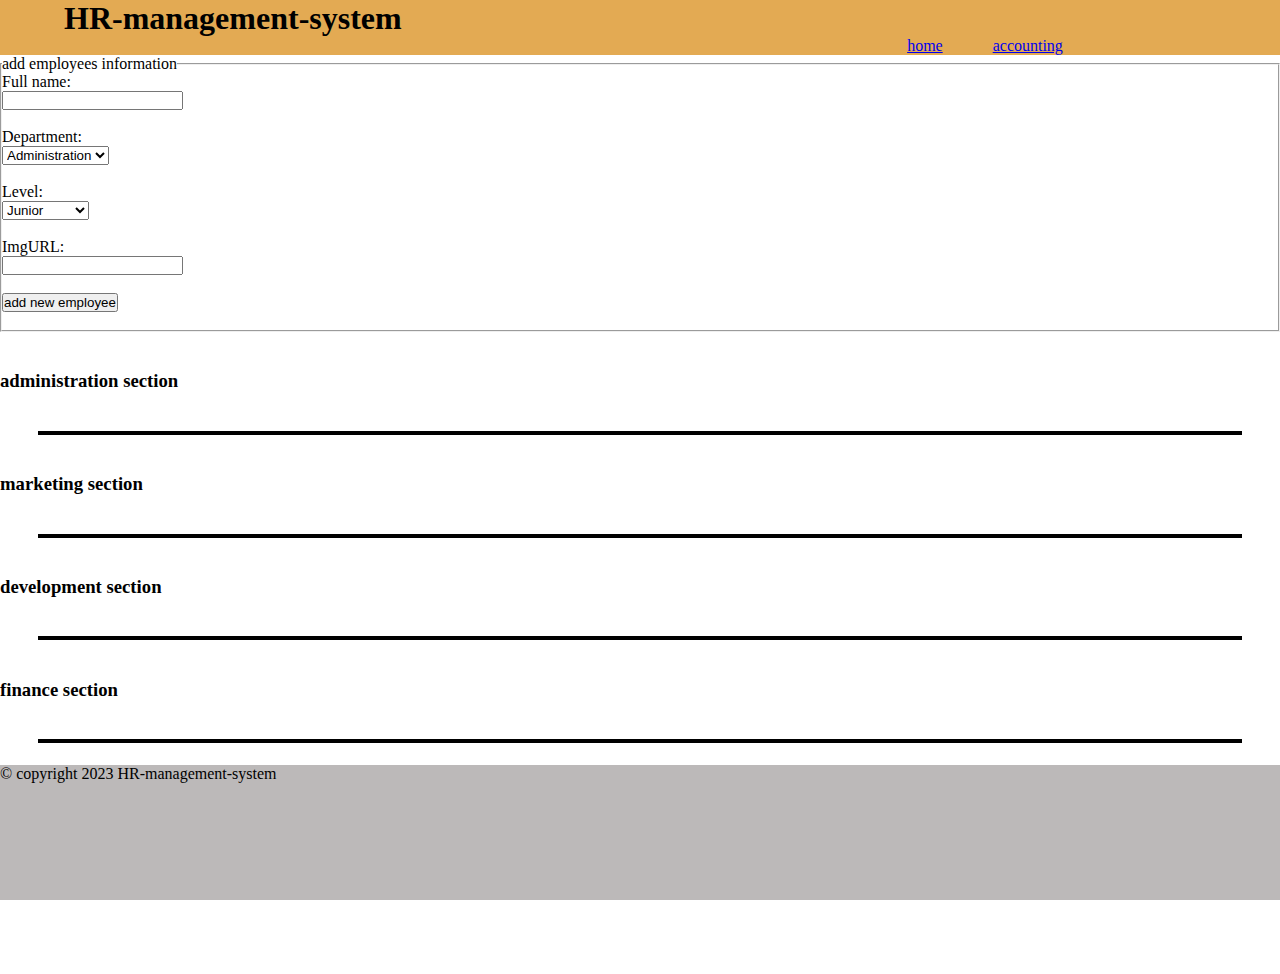
<file: index.html>
<!DOCTYPE html>
<html lang="en">
<head>
    <meta charset="UTF-8">
    <meta http-equiv="X-UA-Compatible" content="IE=edge">
    <meta name="viewport" content="width=device-width, initial-scale=1.0">
    <title>HR-management-system</title>
    <link rel="stylesheet" href="./stylesheet.css">
</head>
<body>
    <header>
        <div>
        <h1 class="header">HR-management-system</h1>
            <div class="navebar_container">
               <nav>
                <ul>
                    <li><a href="./index.html">home</a></li>
                    <li><a href="./accounting.html">accounting</a></li>
                </ul>
               </nav>
            </div>
    </div>
    </header>
    <main>
        <form id="employee_data">
            <fieldset>
                <legend>add employees information</legend>
                
                <label for="fullName">Full name:</label><br>
                <input type="text" id="fullName" name="fullName" >
                <br><br>
                <label for="department">Department:</label><br>
                <select id="department" name="department">
                    <option value="Administration">Administration</option>
                    <option value="Marketing">Marketing</option>
                    <option value="Development">Development</option>
                    <option value="Finance">Finance</option>
                </select>
                <br><br>
                <label for="level">Level:</label><br>
                <select id="level" name="level">
                    <option value="Junior">Junior</option>
                    <option value="Mid-Senior">Mid-Senior</option>
                    <option value="Senior">Senior</option>
                </select>
                <br><br>
                <label for="imgurl">ImgURL:</label><br>
                <input type="text" id="imgurl" name="imgurl" >
                <br><br>
                <input type="submit" name="add drink" value="add new employee">
                <br><br>
    
            </fieldset>
        </form>

        <section>
            <div id="employees_contener">

            </div>
        </section>

    </main>
    <footer>
        <p>&copy; copyright 2023 HR-management-system </p>
    </footer>
    <script src="./app.js"></script>
</body>
</html>
</file>
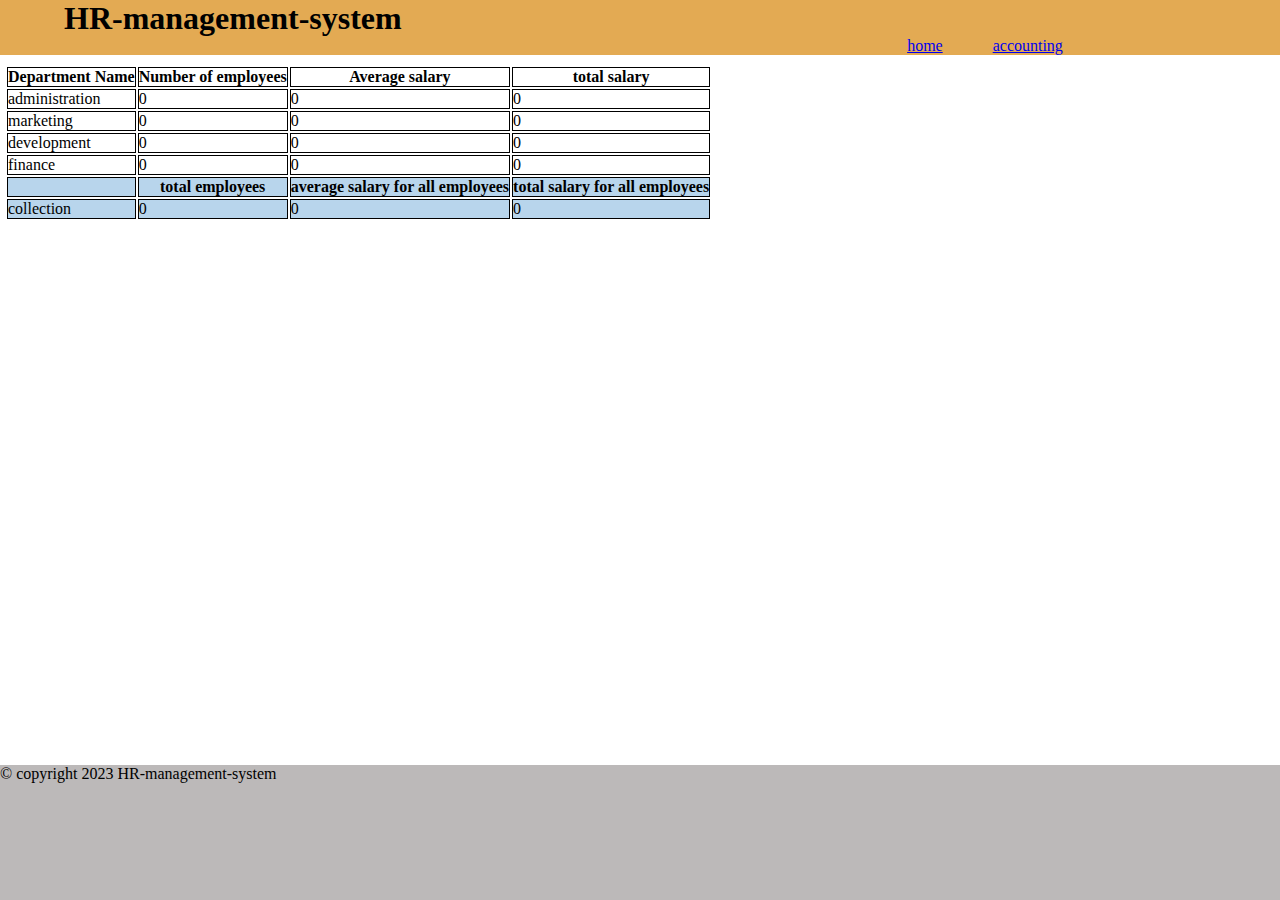
<file: accounting.html>
<!DOCTYPE html>
<html lang="en">
<head>
    <meta charset="UTF-8">
    <meta http-equiv="X-UA-Compatible" content="IE=edge">
    <meta name="viewport" content="width=device-width, initial-scale=1.0">
    <title>HR-management-system</title>
    <link rel="stylesheet" href="./stylesheet.css">
</head>
<body>
    <header>
        <div>
        <h1 class="header">HR-management-system</h1>
            <div class="navebar_container">
               <nav>
                <ul>
                    <li><a href="./index.html">home</a></li>
                    <li><a href="./accounting.html">accounting</a></li>
                </ul>
               </nav>
            </div>
    </div>
    </header>
    <main>
        <section>
           <div id="employees_table"></div> 

        </section>
    </main>
    <footer>
        <p>&copy; copyright 2023 HR-management-system</p>
    </footer>
    <script src="./accounting.js"></script>
    
</body>
</html>
</file>
<file: stylesheet.css>
* {
    box-sizing: border-box;
    margin: 0;
    padding: 0;
}


/* ######  header and navebar section ############################################################ */

header{
   background-color: rgb(227, 170, 83);
}

.header{
    display: flex;
    flex-direction: row;
    margin-left: 5%;
}
.navebar_container{
    display: flex;
    align-items: center; 
    justify-content: space-around;
}

ul {
    display: flex;
    align-items: center; 
    justify-content: space-around;
    list-style-type: none;
    margin-left: 660px;
    padding: 0;
    float: right;
  }
  
  li {
    display: inline;
    margin-left: 30px;
  }

  a {
    
    padding: 10px;
    
  }

/* #######   employees sections   #################################################### */

#employees_contener{
    display: flex;
    flex-direction: column;
    justify-content: center;
    align-content: space-between;
    margin-bottom: 15%;
    margin-top: 3%;


}

#administration_section{
    display: flex;
    flex-wrap: wrap;
    align-content: space-around;
    justify-content: space-around;
    border: 2px solid black;
    margin: 3%;

}

#marketing_section{
    display: flex;
    flex-wrap: wrap;
    align-content: space-around;
    justify-content: space-around;
    border: 2px solid black;
    margin: 3%;
}

#development_section{
    display: flex;
    flex-wrap: wrap;
    align-content: space-around;
    justify-content: space-around;
    border: 2px solid black;
    margin: 3%;
}

#finance_section{
    display: flex;
    flex-wrap: wrap;
    align-content: space-around;
    justify-content: space-around;
    border: 2px solid black;
    margin: 3%;
}


.employee_contener{
    display: flex;
    align-items: flex-start;
    flex-direction: column;
    align-content: center;
    width: 25%;
    height: 30%; 
    background-color: beige;
    margin: 5px;
}


/* #######    footer section  ##################################################3 */

  footer {
    background-color: rgb(188, 185, 185);
    height:15%;
    width: 100%;
    position: fixed;
    bottom: 0;
  }

/*######## accounting page   #################################################*/

 #table_id{
    /* border: 2px solid black; */
    margin: 5px;
    margin-top: 10px;
} 

 th, td {
    border:1px solid black;
  }



#table_footer{
  margin-top: 10px;
  background-color: rgb(184, 213, 236);
  border: 5px solid black;
}
</file>
